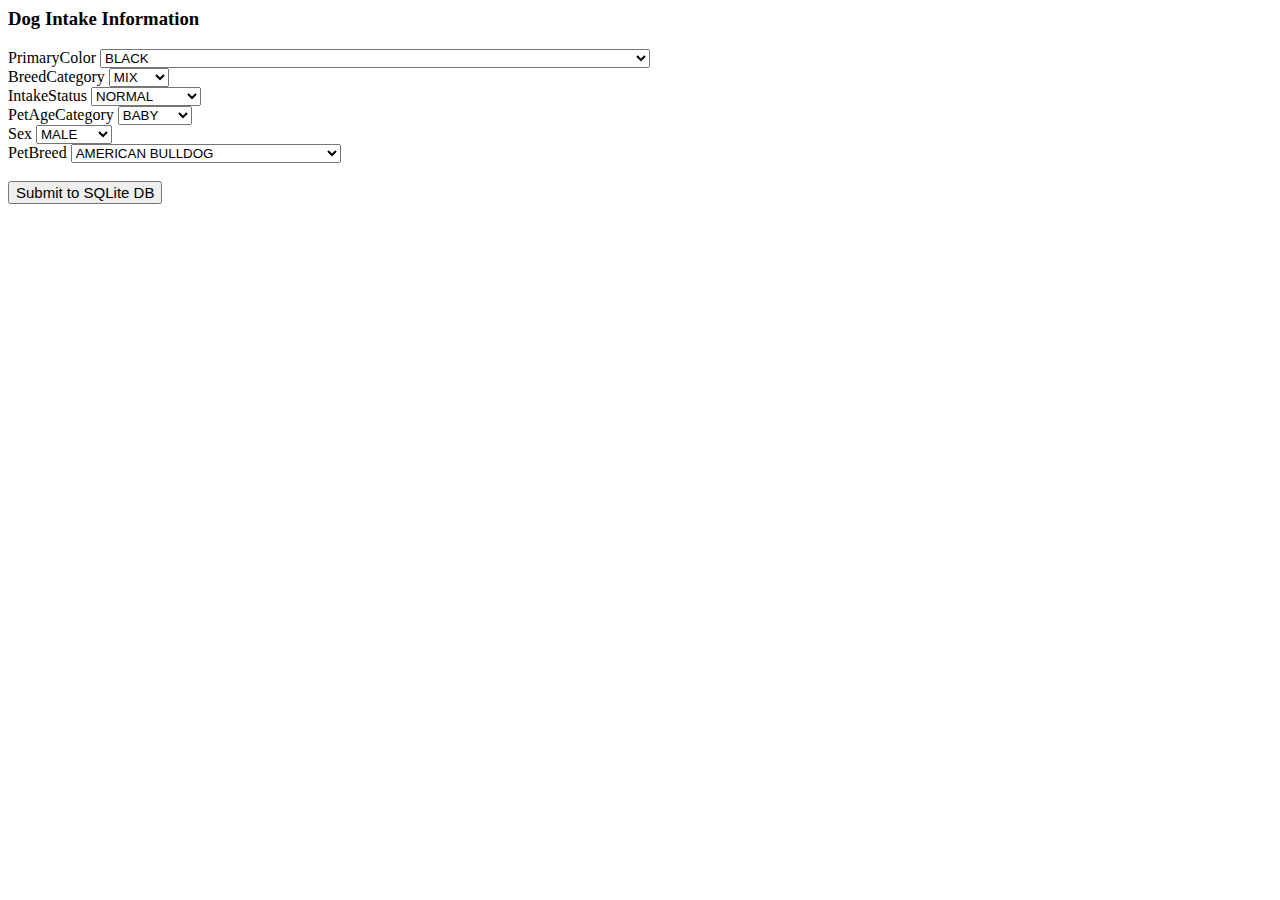
<file: webpage/templates/dog_intake.html>
<html>
   <body>
 
      <form class="formPretty" action="/addrec" method="POST">
        <h3>Dog Intake Information</h3>

        <label for="PrimaryColor">PrimaryColor</label>
        <select id="PrimaryColor" name="PrimaryColor2">
            <option value="BLACK">BLACK</option>
            <option value="BLUE">BLUE</option>
            <option value="BRINDLE">BRINDLE<BLACK/option>
            <option value="BROWN">BROWN</option>
            <option value="MERLE">MERLE</option>
            <option value="RED">RED</option>
            <option value="SABLE">SABLE</option>
            <option value="TAN">TAN</option>
            <option value="TICK">TICK</option>
            <option value="TRICOLOR">TRICOLOR</option>
            <option value="WHITE">WHITE</option>
            <option value="YELLOW">YELLOW</option>  
            <option value="ANGIE">ANGIE</option>
        </select>  
    
        <br>
        <label for="BreedCategory">BreedCategory</label>
            <select id="BreedCategory" name="BreedCategory2">
            <option value="MIX">MIX</option>
            <option value="PURE">PURE</option>
            <option value="TWO">TWO</option>   
            </select>
    
            <br>
            <label for="IntakeStatus">IntakeStatus</label>
            <select id="IntakeStatus" name="IntakeStatus2">
            <option value="NORMAL">NORMAL</option>  
            <option value="AGGRESSIVE">AGGRESSIVE</option>
            <option value="PREGNANT">PREGNANT</option>
            <option value="SICK">SICK</option>
            <option value='OTHER'>OTHER</option>
            </select>
            
            <br>
            <label for="PetAgeCategory">PetAgeCategory</label>
            <select id="PetAgeCategory" name="PetAgeCategory2">
                <option value='BABY'>BABY</option>
                <option value='YOUNG'>YOUNG</option>
                <option value='ADULT'>ADULT</option>
                <option value='SENIOR'>SENIOR</option>
            </select>
    
            <br>
            <label for="Sex">Sex</label>
            <select id="Sex" name="Sex2">
                <option value='MALE'>MALE</option>
                <option value='FEMALE'>FEMALE</option>
            </select>
    
            <br>
            <label for="PetBreed">PetBreed</label>
            <select id="PetBreed" name="PetBreed2">
                <option value="AMERICAN BULLDOG">AMERICAN BULLDOG</option>
                <option value="AMERICAN STAFFORDSHIRE TERRIER">AMERICAN STAFFORDSHIRE TERRIER</option>
                <option value="AUSTRALIAN CATTLE DOG">AUSTRALIAN CATTLE DOG</option>
                <option value="AUSTRALIAN SHEPHERD">AUSTRALIAN SHEPHERD</option>
                <option value="BEAGLE">BEAGLE</option>  
                <option value="BORDER COLLIE">BORDER COLLIE</option>
                <option value="BOXER">BOXER</option>
                <option value="CHIHUAHUA">CHIHUAHUA</option>
                <option value="CHOW CHOW">CHOW CHOW</option>
                <option value="COCKER SPANIEL">COCKER SPANIEL</option>
                <option value="DACHSHUND">DACHSHUND</option>
                <option value="GERMAN SHEPHERD DOG">GERMAN SHEPHERD DOG</option>
                <option value="GOLDEN RETRIEVER">GOLDEN RETRIEVER</option>
                <option value="JACK RUSS TER">JACK RUSS TER</option>
                <option value="LABRADOR RETRIEVER">LABRADOR RETRIEVER</option>
                <option value="MINIATURE PINSCHER">MINIATURE PINSCHER</option>
                <option value="PIT BULL TERRIER">PIT BULL TERRIER</option>
                <option value="POMERANIAN">POMERANIAN</option>
                <option value="POODLE - MINIATURE">POODLE - MINIATURE</option>
                <option value="PUG">PUG</option>
                <option value="ROTTWEILER">ROTTWEILER</option>
                <option value="SCHNAUZER - MINIATURE">SCHNAUZER - MINIATURE</option>
                <option value="SHIH TZU">SHIH TZU</option>
                <option value="SIBERIAN HUSKY">SIBERIAN HUSKY</option>
                <option value="YORKSHIRE TERRIER">YORKSHIRE TERRIER</option>  
                <option value="OTHER">OTHER</option>    
            </select>
        <br>
        <br>
        <input type="submit" value="Submit to SQLite DB" style="font-size: 15px;">
      </form>
      
   </body>
</html>
</file>
